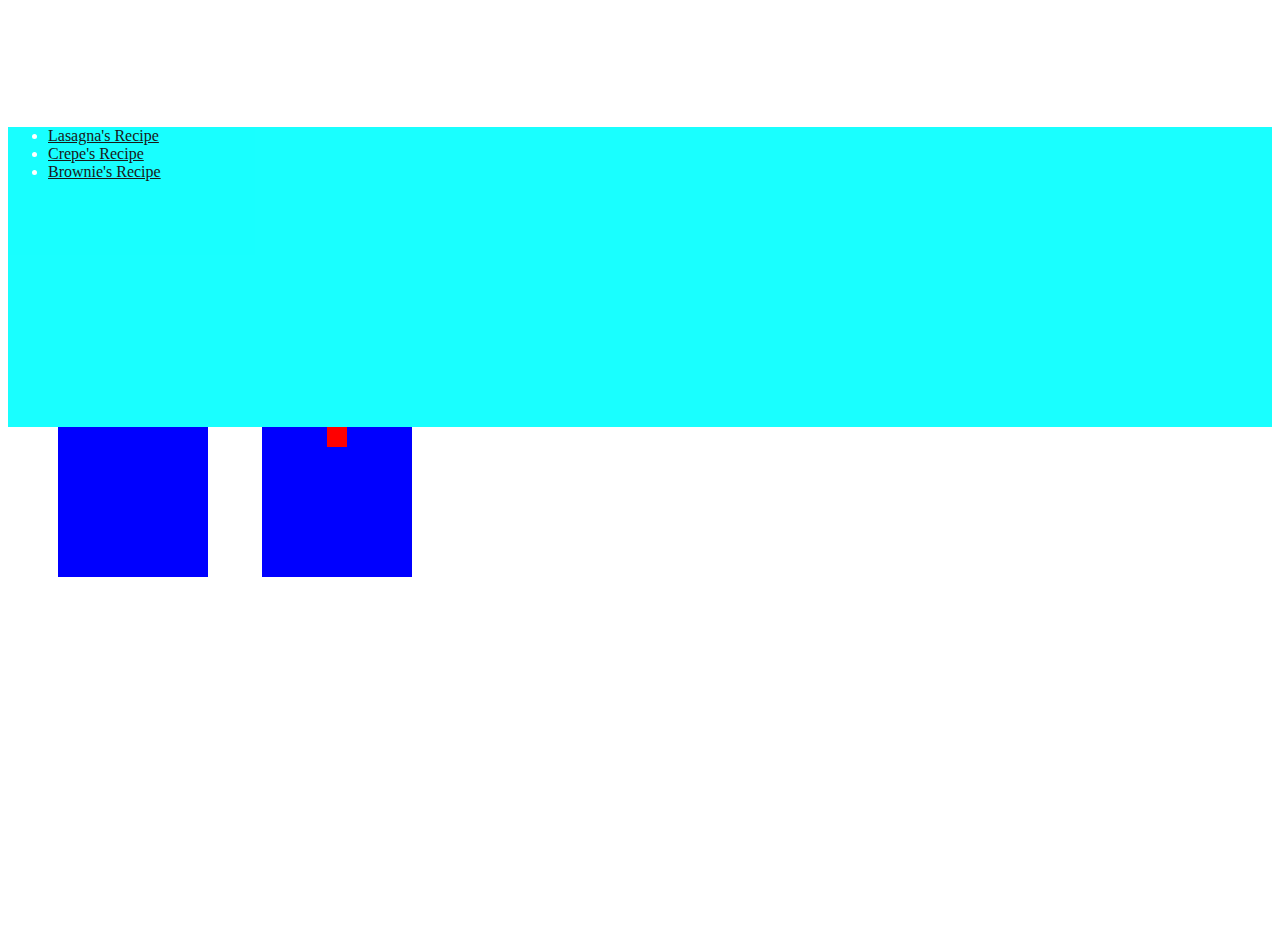
<file: index.html>
<!DOCTYPE html>
<html lang="en">
  <head>
    <meta charset="utf-8" />
    <link rel="stylesheet" href="./style/common_style.css" />
    <link rel="stylesheet" href="./style/main.css" />
    <title>HomePage</title>
  </head>
  <body>
    <h1>Welcome to my Odin Recipes's HomePage</h1>

    <h2><u>Select a recipe below</u></h2>
    <div class="select-style">
      <ul>
        <li>
          <a
            href="./recipes/lasagna.html"
            target="_blank"
            rel="noopener noreferrer"
            >Lasagna's Recipe</a
          >
        </li>
        <li><a href="./recipes/crepe.html">Crepe's Recipe</a></li>
        <li><a href="./recipes/brownie.html">Brownie's Recipe</a></li>
      </ul>
    </div>

    <div class="container_test_1"></div>
    <div class="container_test_2"><div class ="box_inside"></div>
  </body>
</html>
</file>
<file: style/common_style.css>
body {
  background-image: url("https://t4.ftcdn.net/jpg/03/07/35/21/240_F_307352129_dvr99c36HQ8fOUDwhn4awr710K0JqBSJ.jpg");
  background-size: cover;
  background-position: center;
  height: 100vh;
  color: white;
}
.title_image_web_format {
  height: 200px;
  width: 200px;
}

.image_container {
  display: flex;
  justify-content: center;
  align-items: center;
  height: 300px;
  width: 100%;
  background-color: orange;
}

a {
  color: white;
}
</file>
<file: style/main.css>
.select-style {
  height: 300px;
  width: 100%;
  background-color: aqua;
  opacity: 0.9;
}

li {
  opacity: 1;
}
a {
  color: black;
}

.container_test_1,
.container_test_2 {
  height: 150px;
  width: 150px;
  background-color: blue;
}

.container_test_1 {
  box-sizing: border-box;
  display: inline-block;
  margin-left: 50px;
}
.container_test_2 {
  box-sizing: border-box;
  display: inline-block;
  margin-left: 50px;
}

.box_inside {
  box-sizing: border-box;
  background-color: red;
  height: 20px;
  width: 20px;
  margin: 0 auto;
}
</file>
